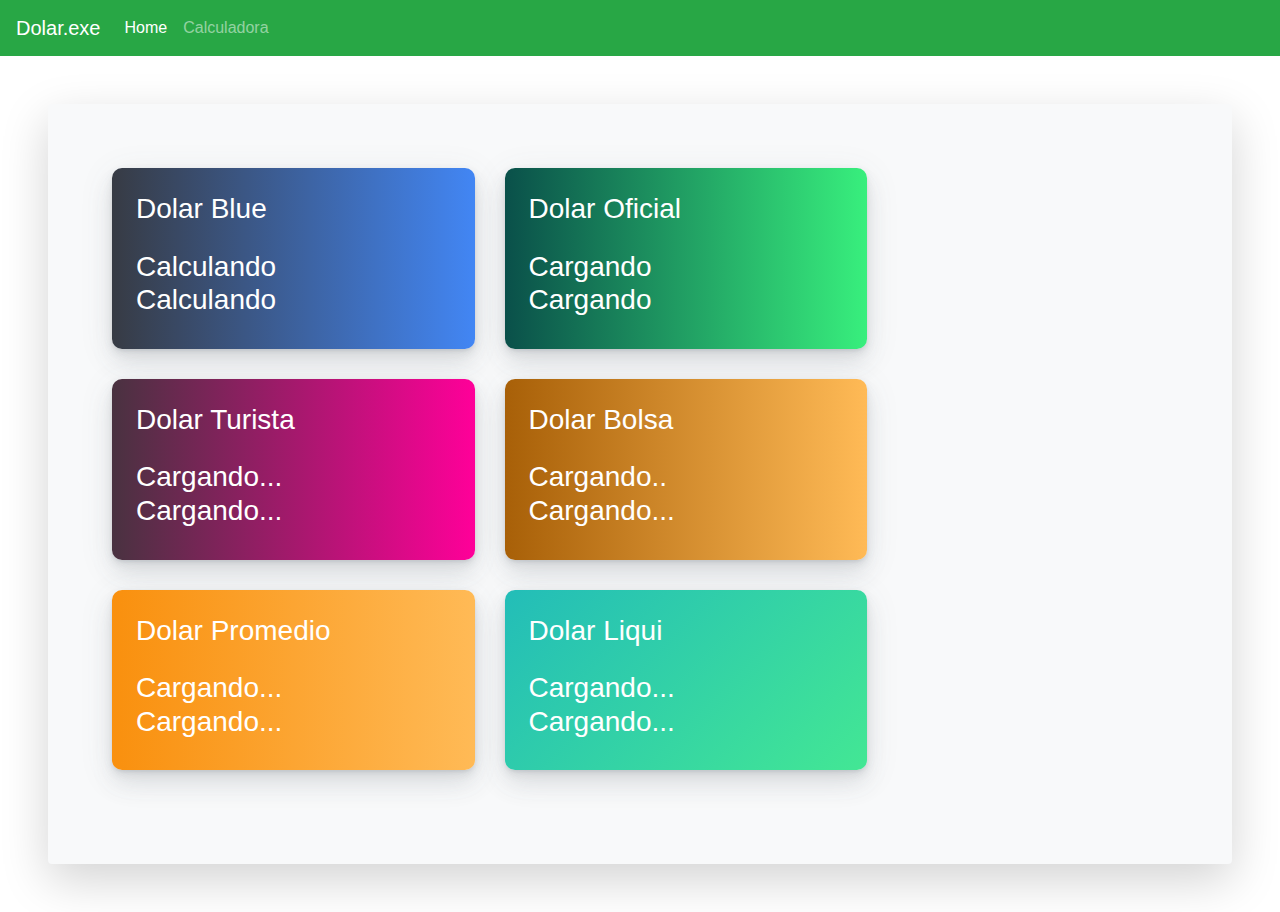
<file: index.html>
<!DOCTYPE html>
<html lang="en">

<head>
    <meta charset="UTF-8">
    <meta http-equiv="X-UA-Compatible" content="IE=edge">
    <meta name="viewport" content="width=device-width, initial-scale=1.0">
    <link rel="stylesheet" href="https://cdn.jsdelivr.net/npm/bootstrap@4.3.1/dist/css/bootstrap.min.css"
        integrity="sha384-ggOyR0iXCbMQv3Xipma34MD+dH/1fQ784/j6cY/iJTQUOhcWr7x9JvoRxT2MZw1T" crossorigin="anonymous">
    <link rel="stylesheet" href="https://cdnjs.cloudflare.com/ajax/libs/font-awesome/5.12.1/css/all.min.css"
        integrity="sha256-mmgLkCYLUQbXn0B1SRqzHar6dCnv9oZFPEC1g1cwlkk=" crossorigin="anonymous" />
    <link rel="stylesheet" href="style.css">
    <title>Dolar a Peso</title>
    <script src="https://ajax.googleapis.com/ajax/libs/jquery/3.6.4/jquery.min.js"></script>
</head>

<body>
    <header>
        <nav class="navbar navbar-expand-lg navbar-dark bg-success">
            <a class="navbar-brand" href="#">Dolar.exe</a>
            <div>
                <ul class="navbar-nav mr-auto">
                    <li class="nav-item active">
                        <a class="nav-link" href="index.html">Home <span class="sr-only">(current)</span></a>
                    </li>
                    <li class="nav-item">
                        <a class="nav-link" href="calculadora.html">Calculadora</a>
                    </li>
                </ul>
            </div>
        </nav>
    </header>

    <div class="p-3 m-5 bg-light bg-gradient shadow-lg  rounded">
        <div class="col-md-10 p-4 m-4">
            <div class="row ">
                <div class="col-xl-5 col-lg-6">
                    <div class="card l-bg-blue-dark">
                        <div class="card-statistic-3 p-4 ">
                            <div class="card-icon card-icon-large"><i class="fas fa-dollar-sign"></i></div>
                            <div class="mb-4">
                                <h3 class="card-title mb-0">Dolar Blue</h3>
                            </div>
                            <div class="row align-items-lg-center mb-2 d-flex">
                                <div class="col-8">
                                    <h3 class="d-flex align-content-xl-center mb-0" id="CardBlueVenta">
                                        Calculando
                                    </h3>
                                </div>
                                <div class="col-8">
                                    <h3 class="d-flex align-items-center mb-0" id="CardBlueCompra">
                                        Calculando
                                    </h3>
                                </div>
                            </div>
                        </div>
                    </div>
                </div>









                <div class="col-xl-5 col-lg-6">
                    <div class="card l-bg-green-dark">
                        <div class="card-statistic-3 p-4">
                            <div class="card-icon card-icon-large"><i class="fas fa-dollar-sign"></i></div>
                            <div class="mb-4">
                                <h3 class="card-title mb-0">Dolar Oficial</h3>
                            </div>
                            <div class="row align-items-center mb-2 d-flex">
                                <div class="col-8">
                                    <h3 class="d-flex align-items-center mb-0" id="CardOficialV">
                                        Cargando
                                    </h3>
                                </div>
                                <div class="col-8">
                                    <h3 class="d-flex align-items-center mb-0" id="CardOficialC">
                                        Cargando
                                    </h3>
                                </div>
                            </div>
                        </div>
                    </div>
                </div>












                <div class="col-xl-5 col-lg-6">
                    <div class="card l-bg-cherry">
                        <div class="card-statistic-3 p-4">
                            <div class="card-icon card-icon-large"><i class="fas fa-dollar-sign"></i></div>
                            <div class="mb-4">
                                <h3 class="card-title mb-0">Dolar Turista</h3>
                            </div>
                            <div class="row align-items-center mb-2 d-flex">
                                <div class="col-8">
                                    <h3 class="d-flex align-items-center mb-0" id="CardTuristaV">
                                        Cargando...
                                    </h3>
                                </div>
                                <div class="col-8">
                                    <h3 class="d-flex align-items-center mb-0" id="CardTuristaC">
                                        Cargando...
                                    </h3>
                                </div>
                            </div>
                        </div>
                    </div>
                </div>




















                <div class="col-xl-5 col-lg-6">
                    <div class="card l-bg-orange-dark">
                        <div class="card-statistic-3 p-4">
                            <div class="card-icon card-icon-large"><i class="fas fa-dollar-sign"></i></div>
                            <div class="mb-4">
                                <h3 class="card-title mb-0">Dolar Bolsa</h3>
                            </div>
                            <div class="row align-items-center mb-2 d-flex">
                                <div class="col-8">
                                    <h3 class="d-flex align-items-center mb-0" id="CardTarjetaV">
                                        Cargando..
                                    </h3>
                                </div>
                                <div class="col-8">
                                    <h3 class="d-flex align-items-center mb-0" id="CardTarjetaC">
                                        Cargando...
                                    </h3>
                                </div>
                            </div>
                        </div>
                    </div>
                </div>
                <div class="col-xl-5 col-lg-6">
                    <div class="card l-bg-orange">
                        <div class="card-statistic-3 p-4">
                            <div class="card-icon card-icon-large"><i class="fas fa-dollar-sign"></i></div>
                            <div class="mb-4">
                                <h3 class="card-title mb-0">Dolar Promedio</h3>
                            </div>
                            <div class="row align-items-center mb-2 d-flex">
                                <div class="col-8">
                                    <h3 class="d-flex align-items-center mb-0" id="CardPromedioV">
                                        Cargando...
                                    </h3>
                                </div>
                                <div class="col-8">
                                    <h3 class="d-flex align-items-center mb-0" id="CardPromedioC">
                                        Cargando...
                                    </h3>
                                </div>
                            </div>
                        </div>
                    </div>
                </div>
                <div class="col-xl-5 col-lg-6">
                    <div class="card l-bg-green">
                        <div class="card-statistic-3 p-4">
                            <div class="card-icon card-icon-large"><i class="fas fa-dollar-sign"></i></div>
                            <div class="mb-4">
                                <h3 class="card-title mb-0">Dolar Liqui</h3>
                            </div>
                            <div class="row align-items-center mb-2 d-flex">
                                <div class="col-8">
                                    <h3 class="d-flex align-items-center mb-0" id="CardSojaV">
                                        Cargando...
                                    </h3>
                                </div>
                                <div class="col-8">
                                    <h3 class="d-flex align-items-center mb-0" id="CardSojaC">
                                        Cargando...
                                    </h3>
                                </div>
                            </div>
                        </div>
                    </div>
                </div>
            </div>
        </div>
    </div>
</body>
<script src="scriptIndex.js"></script>


</html>
</file>
<file: style.css>
.card {
    background-color: #fff;
    border-radius: 10px;
    border: none;
    position: relative;
    margin-bottom: 30px;
    box-shadow: 0 0.46875rem 2.1875rem rgba(90,97,105,0.1), 0 0.9375rem 1.40625rem rgba(90,97,105,0.1), 0 0.25rem 0.53125rem rgba(90,97,105,0.12), 0 0.125rem 0.1875rem rgba(90,97,105,0.1);
}
.l-bg-cherry {
    background: linear-gradient(to right, #493240, #f09) !important;
    color: #fff;
}

.l-bg-blue-dark {
    background: linear-gradient(to right, #373b44, #4286f4) !important;
    color: #fff;
}

.l-bg-green-dark {
    background: linear-gradient(to right, #0a504a, #38ef7d) !important;
    color: #fff;
}

.l-bg-orange-dark {
    background: linear-gradient(to right, #a86008, #ffba56) !important;
    color: #fff;
}

.card .card-statistic-3 .card-icon-large .fas, .card .card-statistic-3 .card-icon-large .far, .card .card-statistic-3 .card-icon-large .fab, .card .card-statistic-3 .card-icon-large .fal {
    font-size: 110px;
}

.card .card-statistic-3 .card-icon {
    text-align: center;
    line-height: 50px;
    margin-left: 15px;
    color: #000;
    position: absolute;
    right: -5px;
    top: 20px;
    opacity: 0.1;
}

.l-bg-cyan {
    background: linear-gradient(135deg, #289cf5, #84c0ec) !important;
    color: #fff;
}

.l-bg-green {
    background: linear-gradient(135deg, #23bdb8 0%, #43e794 100%) !important;
    color: #fff;
}

.l-bg-orange {
    background: linear-gradient(to right, #f9900e, #ffba56) !important;
    color: #fff;
}

.l-bg-cyan {
    background: linear-gradient(135deg, #289cf5, #84c0ec) !important;
    color: #fff;
}
</file>
